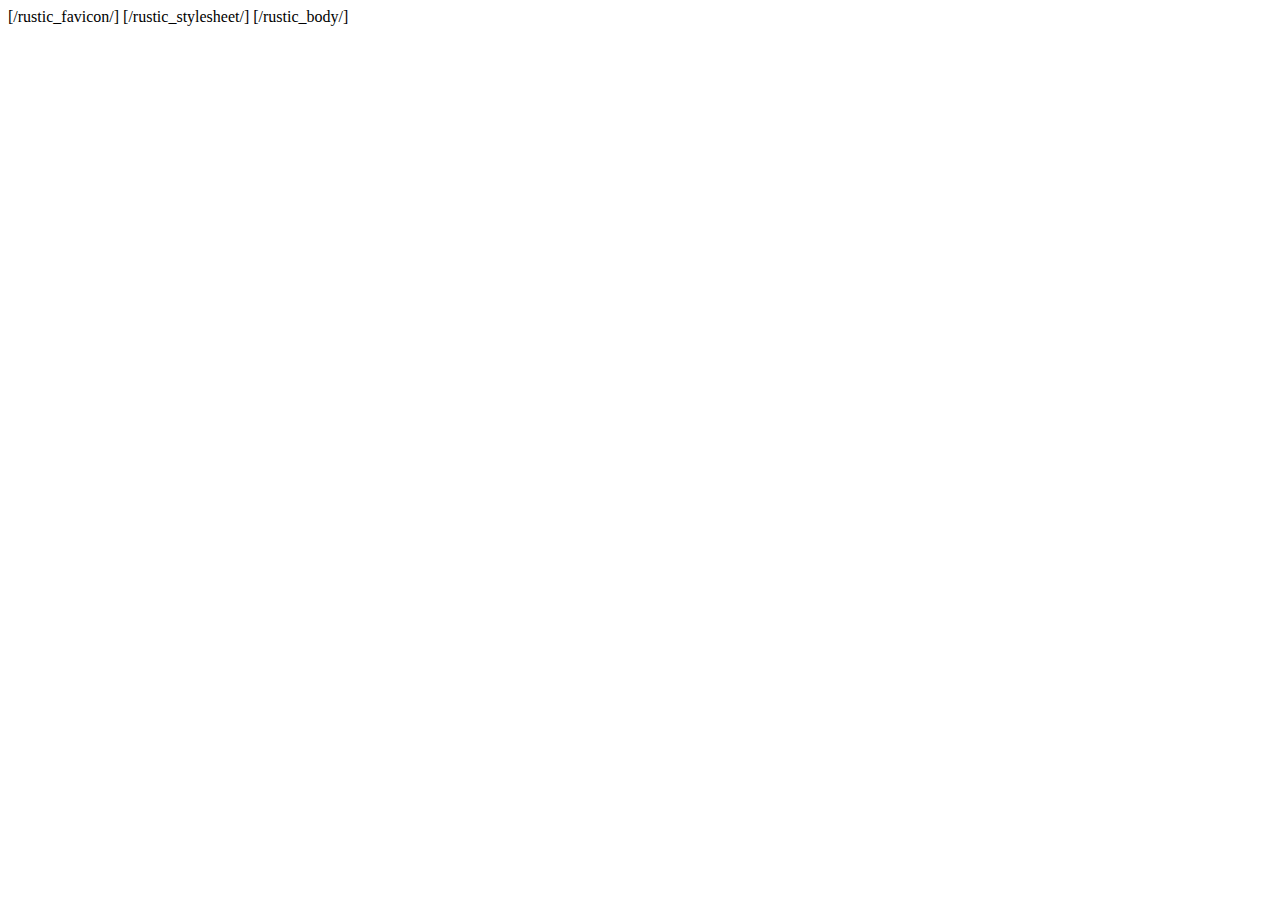
<file: template.html>
<!DOCTYPE html>
<html lang="en">
<meta charset="UTF-8">
<meta content="IE=edge" http-equiv="X-UA-Compatible">
<meta content="width=device-width,initial-scale=1" name="viewport">
<meta content="[/rustic_title/]" property="og:title">
<meta content="[/rustic_description/]" property="og:description">
[/rustic_favicon/]
<title>[/rustic_title/]</title>
[/rustic_stylesheet/]
[/rustic_body/]
</file>
